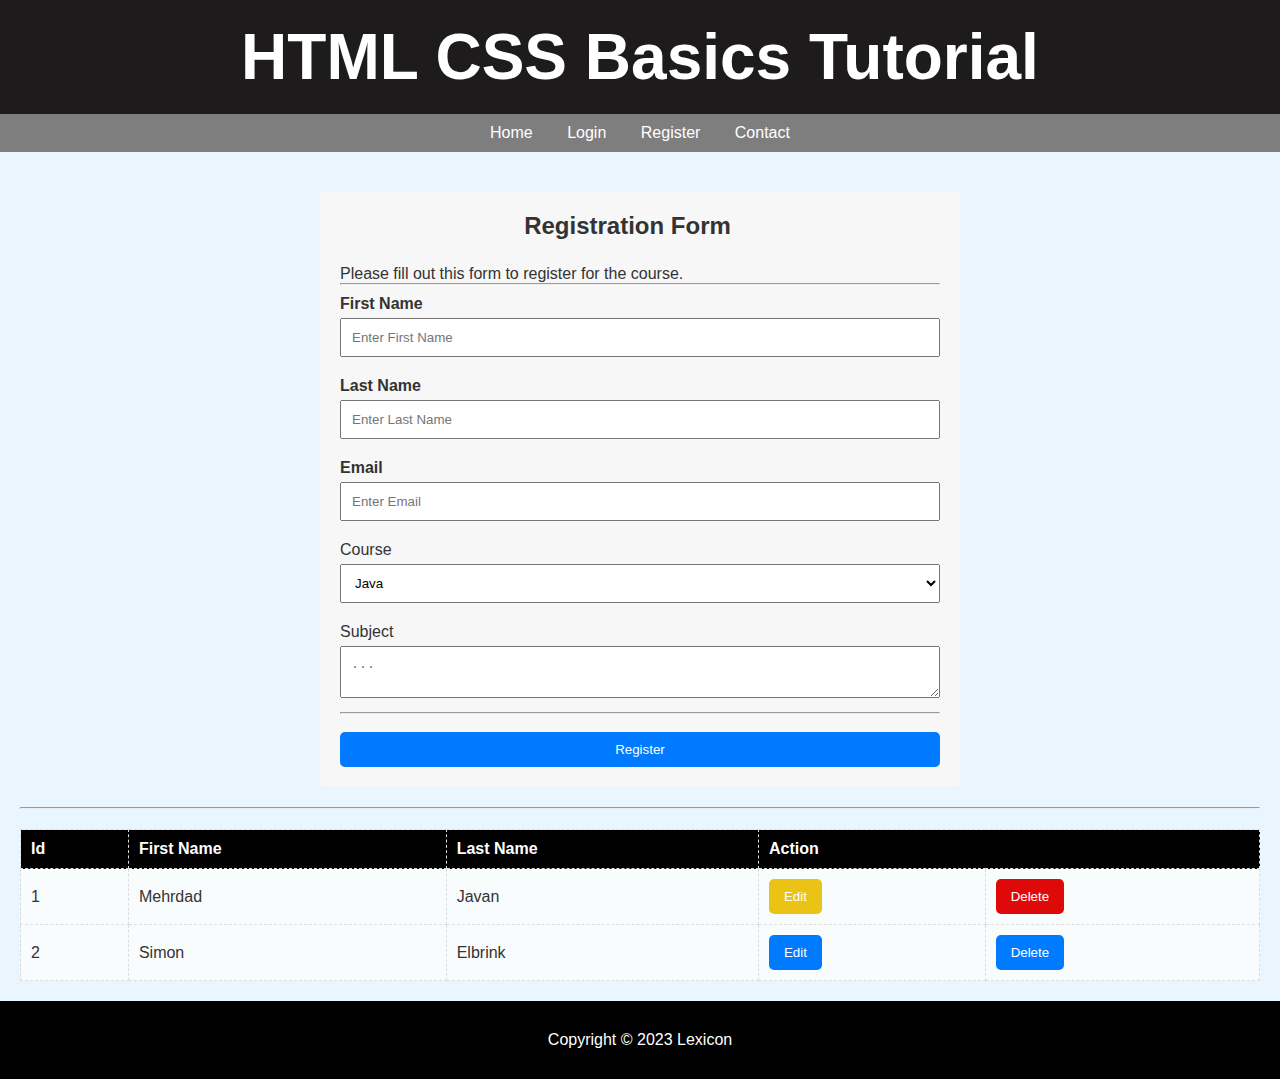
<file: example/index.html>
<!DOCTYPE html>
<html lang="en">
  <head>
    <meta charset="UTF-8" />
    <meta name="viewport" content="width=device-width, initial-scale=1.0" />
    <title>HTML CSS Basics Tutorial</title>
    <style>
      /* Universal Selector */
      /*
        Explanation: Selects all elements on the page.
        Use Case: Apply a default style to all elements.
        */
      * {
        margin: 0;
      }

      /* Tag Selector */
      /*
        Explanation: Selects all elements of a specific type.
        Use Case: Style all elements of a particular type, like all paragraphs or headers.
        */
      body {
        font-family: "Arial", sans-serif;
        background-color: #eaf6ff;
      }

      header {
        background-color: #1d1b1b;
        color: #fff;

        padding: 20px;

        text-align: center;

        font-size: 32px;
      }

      /* Tag Selector */
      nav {
        background-color: #7e7e7e;
        padding: 10px;

        text-align: center;
      }

      /* Tag Selector */
      a {
        color: #fff;
        text-decoration: none;
        margin: 0 15px;
        /*Margins are used to create space around elements, outside of any defined borders.*/
      }

      /* Class Selector */
      .container {
        padding: 20px;
        color: #333;
      }
    </style>

    <link rel="stylesheet" href="ex-style.css" />
    <link rel="stylesheet" href="form-style.css" />
  </head>

  <body>
    <header>
      <h1>HTML CSS Basics Tutorial</h1>
    </header>

    <nav>
      <a href="#">Home</a>
      <a href="#">Login</a>
      <a href="#">Register</a>
      <a href="#">Contact</a>
    </nav>

    <main class="container">
      <form>
        <h2 id="form-title">Registration Form</h2>
        <p>Please fill out this form to register for the course.</p>
        <hr />

        <label for="fn"><b>First Name</b></label>
        <input
          type="text"
          id="fn"
          placeholder="Enter First Name"
          name="firstName"
          required
        /><br />

        <label for="ln"><b>Last Name</b></label>
        <input
          type="text"
          id="ln"
          placeholder="Enter Last Name"
          name="lastName"
          required
        /><br />

        <label for="email"><b>Email</b></label>
        <input
          type="text"
          id="email"
          placeholder="Enter Email"
          name="email"
          required
        /><br />

        <label for="course">Course</label>
        <select id="course" name="course">
          <option value="1">Java</option>
          <option value="2">C#</option>
          <option value="3">Python</option></select
        ><br />

        <label for="description">Subject</label>
        <textarea
          id="description"
          name="description"
          placeholder="..."
        ></textarea
        ><br />

        <hr />
        <br />

        <button type="submit" class="reg-btn">Register</button>
      </form>

      <hr />
      <table>
        <thead>
          <tr>
            <th>Id</th>
            <th>First Name</th>
            <th>Last Name</th>
            <th colspan="2">Action</th>
          </tr>
        </thead>
        <tbody>
          <tr>
            <td>1</td>
            <td>Mehrdad</td>
            <td>Javan</td>
            <td>
              <button class="edit-btn">Edit</button>
            </td>
            <td>
              <button class="delete-btn">Delete</button>
            </td>
          </tr>
          <tr>
            <td>2</td>
            <td>Simon</td>
            <td>Elbrink</td>
            <td>
              <button type="submit">Edit</button>
            </td>
            <td>
              <button type="submit">Delete</button>
            </td>
          </tr>
        </tbody>
      </table>
    </main>

    <footer
      style="
        background-color: black;
        color: white;
        text-align: center;
        padding: 30px;
      "
    >
      Copyright &copy; 2023 Lexicon
    </footer>
  </body>
</html>
</file>
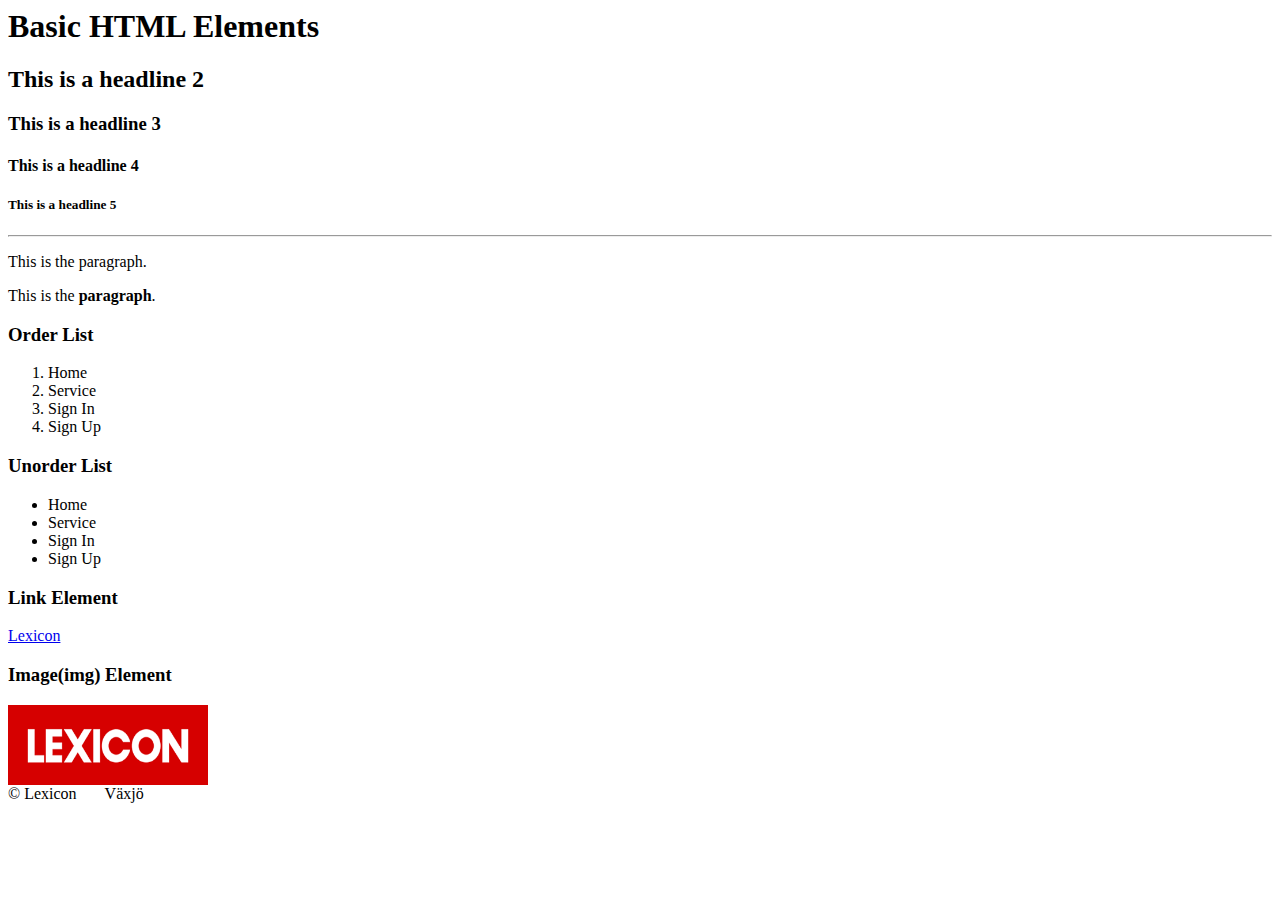
<file: html-demo.html>
<html>
  <head>
    <meta charset="utf-8" />
    <title>Introduction to HTML</title>
    <link rel="icon" href="/images/favicon-32x32.png" />
  </head>

  <body>
    <h1>Basic HTML Elements</h1>
    <h2>This is a headline 2</h2>
    <h3>This is a headline 3</h3>
    <h4>This is a headline 4</h4>
    <h5>This is a headline 5</h5>
    <hr />

    <p>This is the paragraph.</p>
    <p>This is the <strong>paragraph</strong>.</p>

    <h3>Order List</h3>

    <ol>
      <li>Home</li>
      <li>Service</li>
      <li>Sign In</li>
      <li>Sign Up</li>
    </ol>

    <h3>Unorder List</h3>

    <ul>
      <li>Home</li>
      <li>Service</li>
      <li>Sign In</li>
      <li>Sign Up</li>
    </ul>

    <h3>Link Element</h3>
    <a href="https://lexicongruppen.se/">Lexicon</a>

    <h3>Image(img) Element</h3>
    <img
      src="/images/lexicon.png"
      width="200"
      height="80"
      title="Lexicon Logo"
    />

    <div>&copy; Lexicon &nbsp;&nbsp;&nbsp;&nbsp;&nbsp;&nbsp;Växjö</div>
  </body>
</html>
</file>
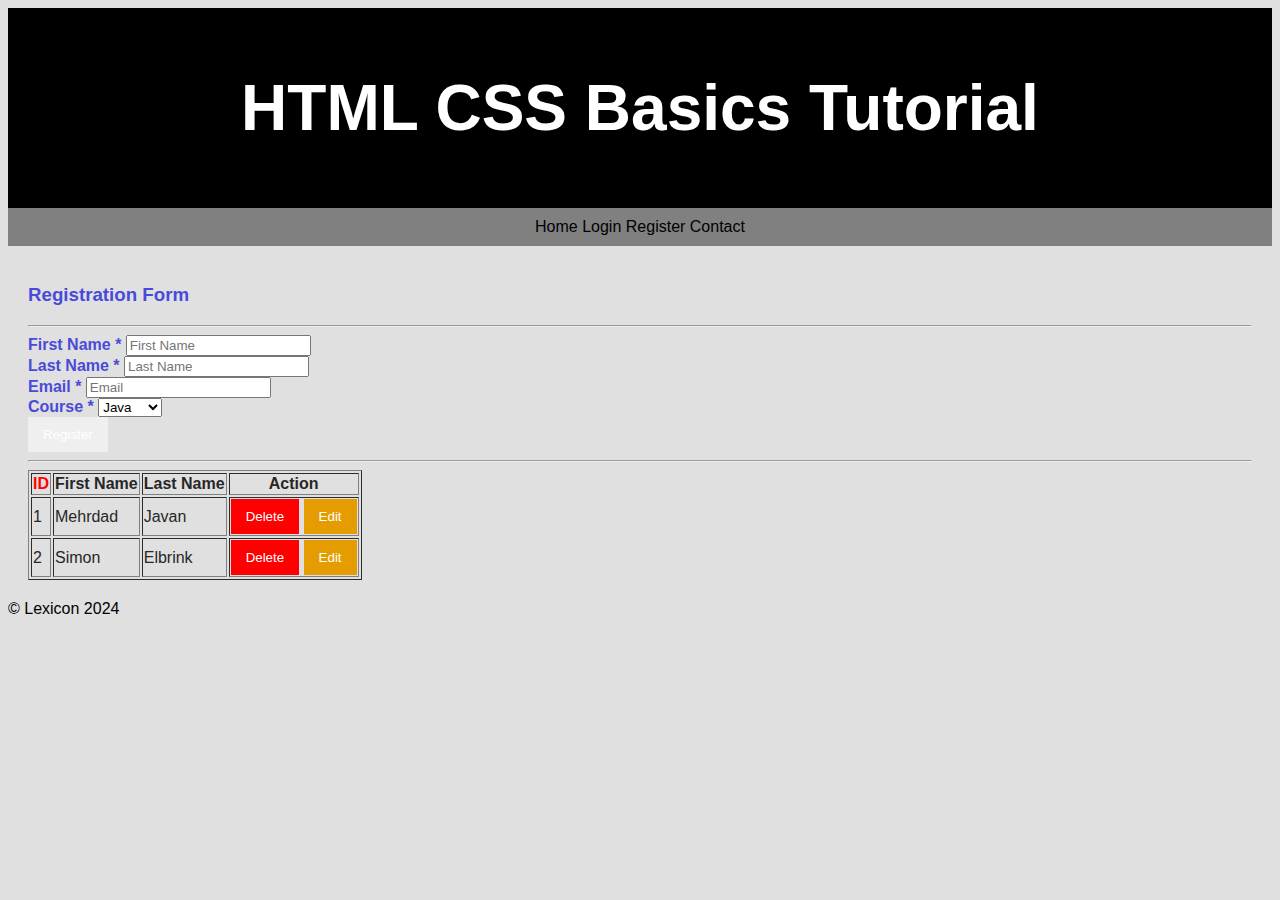
<file: html-example.html>
<!DOCTYPE html>
<html lang="en">
  <head>
    <meta charset="UTF-8" />
    <meta name="viewport" content="width=device-width, initial-scale=1.0" />
    <title>HTML Lecture Part 2</title>
    <link rel="stylesheet" href="style.css" />
  </head>

  <body>
    <header><h1>HTML CSS Basics Tutorial</h1></header>

    <nav>
      <a>Home</a>
      <a>Login</a>
      <a>Register</a>
      <a>Contact</a>
    </nav>

    <main class="container">
      <form class="form-lable">
        <h3>Registration Form</h3>
        <hr />
        <label><b>First Name *</b></label>
        <input
          type="text"
          value=""
          id="first-name"
          placeholder="First Name"
          required
        />
        <br />

        <label><b>Last Name *</b></label>
        <input
          type="text"
          value=""
          id="last-name"
          placeholder="Last Name"
          required
        />

        <br />
        <label><b>Email *</b></label>
        <input type="text" value="" id="email" placeholder="Email" required />

        <br />
        <label><b>Course *</b></label>
        <select>
          <option value="1">Java</option>
          <option value="2">C#</option>
          <option value="3">Python</option>
        </select>

        <br />
        <button type="button">Register</button>
      </form>
      <hr />
      <table border="1">
        <thead>
          <tr>
            <th id="id-text">ID</th>
            <th>First Name</th>
            <th>Last Name</th>
            <th>Action</th>
          </tr>
        </thead>

        <tbody>
          <tr>
            <td>1</td>
            <td>Mehrdad</td>
            <td>Javan</td>
            <td>
              <button type="button" class="delete-btn">Delete</button>
              <button type="button" class="edit-btn">Edit</button>
            </td>
          </tr>
          <tr>
            <td>2</td>
            <td>Simon</td>
            <td>Elbrink</td>
            <td>
              <button type="button" class="delete-btn">Delete</button>
              <button type="button" class="edit-btn">Edit</button>
            </td>
          </tr>
        </tbody>
      </table>
    </main>

    <footer>&copy; Lexicon 2024</footer>
  </body>
</html>
</file>
<file: example/ex-style.css>
/* Table Styles */
table {
  width: 100%; /* Sets the width of the table to 100% of its container */
  border-collapse: collapse; /* Collapses the borders of the table cells */
  margin-top: 20px; /* Adds margin at the top of the table */
}

/* Table Header (th) and Table Data (td) Styles */
th,
td {
  border: 1px dashed #ddd; /* Adds a 1-pixel solid border with a light gray color around table header (th) and table data (td) cells */
  padding: 10px; /* Adds padding inside th and td cells */
  text-align: left; /* Aligns the text inside th and td cells to the left */
}

/* Table Header Styles */
th {
  background-color: #000000; /* Sets the background color of table headers to black */
  color: #fff; /* Sets the text color of table headers to white */
}

/* Table Row (tr) Styles */
tr {
  background-color: #fcfcfcd0; /* Sets the background color of table rows to a light gray with some transparency */
}

/* Hover Effect on Table Row */
tr:hover {
  background-color: #dadadad0; /* Changes the background color with some transparency when hovering over a table row */
}

/* Button Styles */
button {
  background-color: #007bff;
  padding: 10px 15px; /* Adds padding on the top, bottom, left, and right of the button */
  border: none; /* Removes the border of the button */
  border-radius: 5px; /* Rounds the corners of the button */
  cursor: pointer; /* Changes the cursor to a pointer when hovering over the button */
  color: white;
}

/* Edit Button Styles */
.edit-btn {
  background-color: #ebc314; /* Sets a specific background color for buttons with the class "edit-btn" */
}

/* Delete Button Styles */
.delete-btn {
  background-color: #e00909; /* Sets a specific background color for buttons with the class "delete-btn" */
}
</file>
<file: example/form-style.css>
/* Form Styles */
form {
  max-width: 600px; /* Sets the maximum width of the form to 600 pixels */
  margin: 20px auto; /* Adds margin on top and bottom, centers the form horizontally */
  padding: 20px; /* Adds padding inside the form */
  background-color: #f7f7f7; /* Sets the background color of the form to white */
  border-radius: 5px; /* Rounds the corners of the form */
}

/* Form Title Styles */
#form-title {
  text-align: center; /* Centers the text within the element with the ID "form-title" */
  margin: 0 25px 25px 0px;
}

/* Label Styles */
label {
  display: block; /* Sets the display property to block, making each label appear on a new line */
  margin: 10px 0 5px; /* Adds margin around the labels, providing space between them and other elements */
}

/* Input, Select, Textarea Styles */
input,
select,
textarea {
  width: 100%; /* Sets the width of input, select, and textarea elements to 100% of their container */
  padding-left: 10px; /* Adds padding inside these elements */
  padding-top: 10px; /* Adds padding inside these elements */
  padding-bottom: 10px; /* Adds padding inside these elements */

  margin-bottom: 10px; /* Adds margin at the bottom of these elements */
  box-sizing: border-box; /* Ensures that padding and border are included in the element's total width and height */
}

/* Button Styles */
button {
  background-color: #007bff;
  padding: 10px 15px; /* Adds padding on the top, bottom, left, and right of the button */
  border: none; /* Removes the border of the button */
  border-radius: 5px; /* Rounds the corners of the button */
  cursor: pointer; /* Changes the cursor to a pointer when hovering over the button */
  color: white;
}

.reg-btn {
  width: 100%; /* Set the width of the button to 100% of its container */
}
</file>
<file: style.css>
body {
  font-family: Arial, Helvetica, sans-serif;
  background-color: rgb(224, 224, 224);
}

header {
  background-color: black;
  color: white;

  padding: 20px;

  text-align: center;

  font-size: 32px;
}

nav {
  background-color: gray;
  padding: 10px;
  text-align: center;
}

.container {
  padding: 20px;
  color: rgb(39, 39, 39);
}

#id-text {
  color: red;
}

.form-lable {
  color: rgb(74, 74, 218);
}

button {
  padding: 10px 15px;
  cursor: pointer;
  border: none;
  color: white;
}

.delete-btn {
  background-color: red;
}

.edit-btn {
  background-color: rgb(228, 156, 0);
}
</file>
